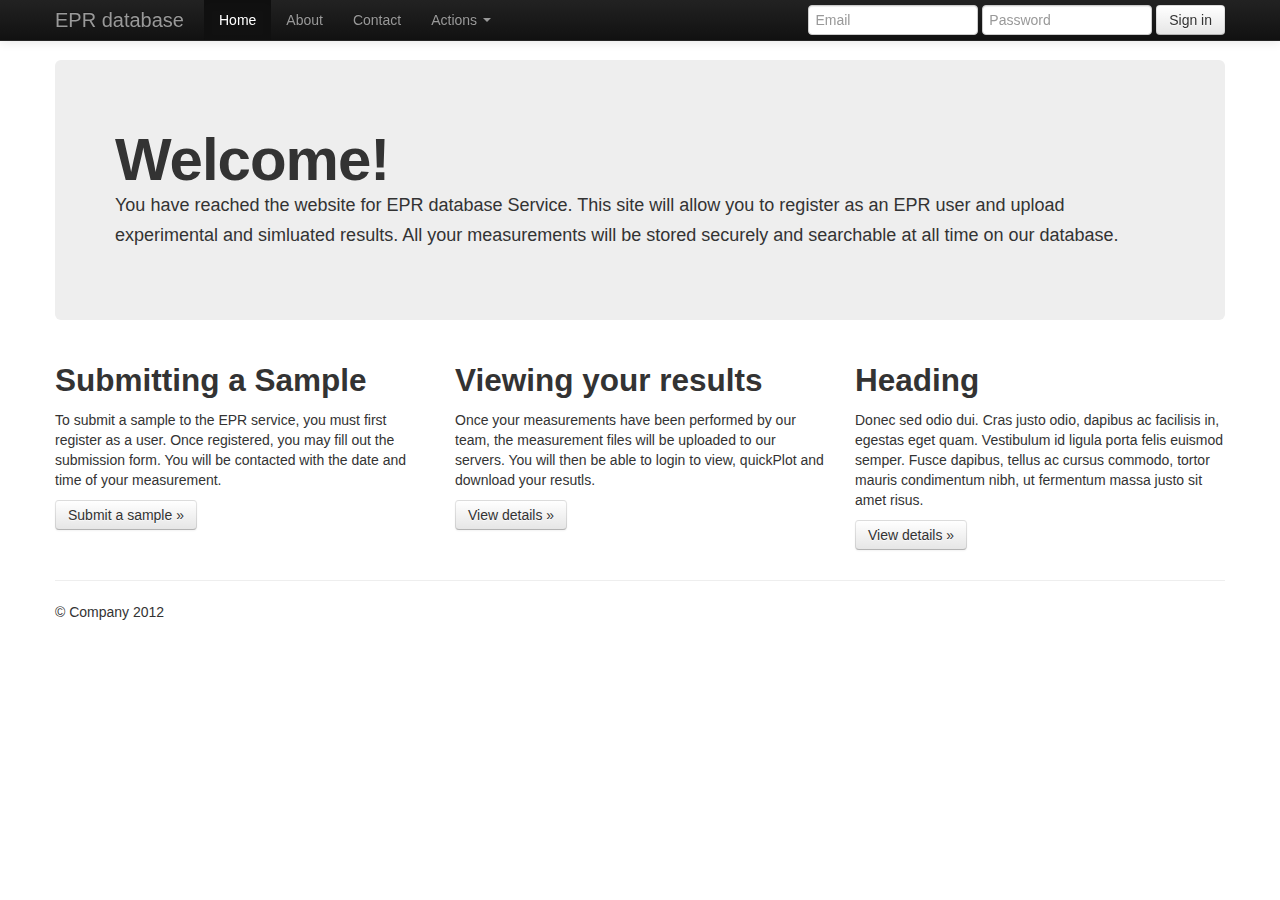
<file: index.html>
<!DOCTYPE html>
<!--[if lt IE 7]>      <html class="no-js lt-ie9 lt-ie8 lt-ie7"> <![endif]-->
<!--[if IE 7]>         <html class="no-js lt-ie9 lt-ie8"> <![endif]-->
<!--[if IE 8]>         <html class="no-js lt-ie9"> <![endif]-->
<!--[if gt IE 8]><!--> <html class="no-js"> <!--<![endif]-->
    <head>
        <meta charset="utf-8">
        <meta http-equiv="X-UA-Compatible" content="IE=edge,chrome=1">
        <title></title>
        <meta name="description" content="">
        <meta name="viewport" content="width=device-width">

        <link rel="stylesheet" href="css/bootstrap.min.css">
        <style>
            body {
                padding-top: 60px;
                padding-bottom: 40px;
            }
        </style>
        <link rel="stylesheet" href="css/bootstrap-responsive.min.css">
        <link rel="stylesheet" href="css/main.css">

        <script src="js/vendor/modernizr-2.6.2-respond-1.1.0.min.js"></script>

    </head>
    <body>
        <!--[if lt IE 7]>
            <p class="chromeframe">You are using an <strong>outdated</strong> browser. Please <a href="http://browsehappy.com/">upgrade your browser</a> or <a href="http://www.google.com/chromeframe/?redirect=true">activate Google Chrome Frame</a> to improve your experience.</p>
        <![endif]-->

        <!-- This code is taken from http://twitter.github.com/bootstrap/examples/hero.html -->

        <div class="navbar navbar-inverse navbar-fixed-top">
            <div class="navbar-inner">
                <div class="container">
                    <a class="btn btn-navbar" data-toggle="collapse" data-target=".nav-collapse">
                        <span class="icon-bar"></span>
                        <span class="icon-bar"></span>
                        <span class="icon-bar"></span>
                    </a>
                    <a class="brand" href="#">EPR database</a>
                    <div class="nav-collapse collapse">
                        <ul class="nav">
                            <li class="active"><a href="#">Home</a></li>
                            <li><a href="#about">About</a></li>
                            <li><a href="#contact">Contact</a></li>
                            <li class="dropdown">
                                <a href="#" class="dropdown-toggle" data-toggle="dropdown">Actions <b class="caret"></b></a>
                                <ul class="dropdown-menu">
                                    <li><a href="upload.html">Upload Files</a></li>
                                    <li><a href="view.html">List Files</a></li>
                                    <li><a href="plot.html">Plot Files</a></li>
                                    <li class="divider"></li>
                                    <li class="nav-header">Nav header</li>
                                    <li><a href="#">Separated link</a></li>
                                    <li><a href="#">One more separated link</a></li>
                                </ul>
                            </li>
                        </ul>
                        <form class="navbar-form pull-right">
                            <input class="span2" type="text" placeholder="Email">
                            <input class="span2" type="password" placeholder="Password">
                            <button type="submit" class="btn">Sign in</button>
                        </form>
                    </div><!--/.nav-collapse -->
                </div>
            </div>
        </div>

        <div class="container">

            <!-- Main hero unit for a primary marketing message or call to action -->
            <div class="hero-unit">
                <h1>Welcome!</h1>
                <p>You have reached the website for EPR database Service. This site will allow you to register as an EPR user and upload experimental and simluated results. All your measurements will be stored securely and searchable at all time on our database.</p>
               
            </div>

            <!-- Example row of columns -->
            <div class="row">
                <div class="span4">
                    <h2>Submitting a Sample</h2>
                    <p>To submit a sample to the EPR service, you must first register as a user. Once registered, you may fill out the submission form. You will be contacted with the date and time of your measurement.</p>
                    <p><a class="btn" href="#">Submit a sample &raquo;</a></p>
                </div>
                <div class="span4">
                    <h2>Viewing your results</h2>
                    <p>Once your measurements have been performed by our team, the measurement files will be uploaded to our servers. You will then be able to login to view, quickPlot and download your resutls.</p>
                    <p><a class="btn" href="#">View details &raquo;</a></p>
               </div>
                <div class="span4">
                    <h2>Heading</h2>
                    <p>Donec sed odio dui. Cras justo odio, dapibus ac facilisis in, egestas eget quam. Vestibulum id ligula porta felis euismod semper. Fusce dapibus, tellus ac cursus commodo, tortor mauris condimentum nibh, ut fermentum massa justo sit amet risus.</p>
                    <p><a class="btn" href="#">View details &raquo;</a></p>
                </div>
            </div>

            <hr>

            <footer>
                <p>&copy; Company 2012</p>
            </footer>

        </div> <!-- /container -->

        <script src="//ajax.googleapis.com/ajax/libs/jquery/1.9.1/jquery.min.js"></script>
        <script>window.jQuery || document.write('<script src="js/vendor/jquery-1.9.1.min.js"><\/script>')</script>

        <script src="js/vendor/bootstrap.min.js"></script>

        <script src="js/plugins.js"></script>
        <script src="js/main.js"></script>
        <script type="text/javascript" src="https://www.google.com/jsapi"></script>
        <script src="http://d3js.org/d3.v3.min.js" charset="utf-8"></script>
        <script src="//ajax.googleapis.com/ajax/libs/jquery/1.9.1/jquery.min.js" ></script>
        <script type="text/javascript" src="js/core.js"></script>
       
        <script>
            var _gaq=[['_setAccount','UA-XXXXX-X'],['_trackPageview']];
            (function(d,t){var g=d.createElement(t),s=d.getElementsByTagName(t)[0];
            g.src=('https:'==location.protocol?'//ssl':'//www')+'.google-analytics.com/ga.js';
            s.parentNode.insertBefore(g,s)}(document,'script'));
        </script>
    </body>
</html>
</file>
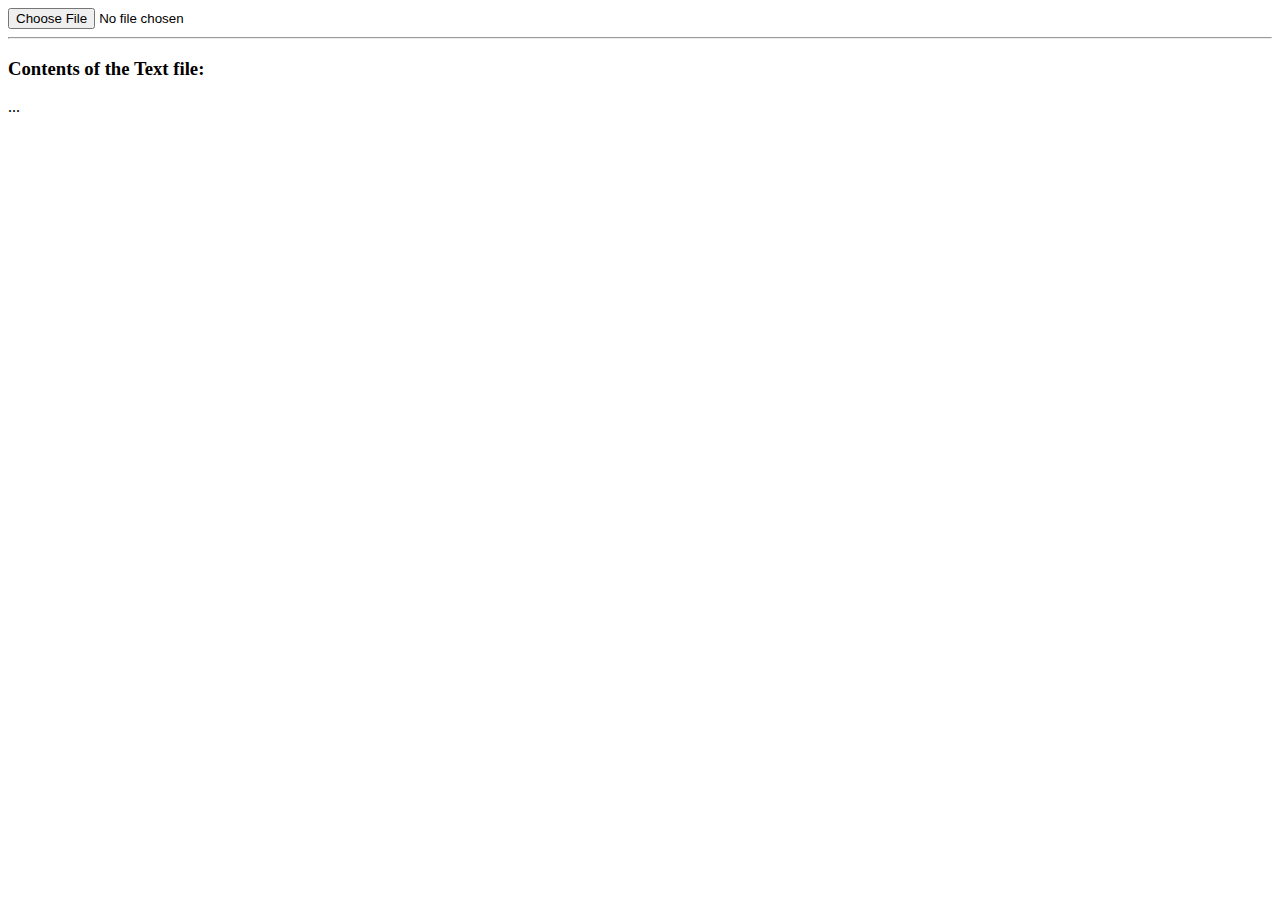
<file: readfile.html>
<!DOCTYPE html>
<html>
  <head>
    <title>Read File (via User Input selection)</title>
    <script>
	// This script takes a file from a user input dialogue and spits out the results
	// 20130528 - Morten Albring 
	var reader; 
	reader = new FileReader();

	function readText(filePath) {
	var output = ""; 
        if(filePath.files && filePath.files[0]) {           
            reader.onload = function (e) {
                output = e.target.result;
                displayContents(output);
            };
            reader.readAsText(filePath.files[0]);
        }
        return true;
    }   

    function displayContents(txt) {
		var txt_lines = txt.split('\n');
		var number_of_lines = txt_lines.length;
		
		var firstCol = new Array();
		var secondCol = new Array();
		for (var i=0;i<number_of_lines;i++) {
		// This is the specific formatting of my data to split the line into columns
		firstCol[i] = parseFloat(txt_lines[i].substring(0,25));
		secondCol[i] = parseFloat(txt_lines[i].substring(28,44));		
		}
		
        var el = document.getElementById('main'); 
        el.innerHTML = firstCol; 
    }   
	</script>

</head>
<body>
    <div id="container">    
        <input type="file" onchange='readText(this)' />
        <br/>
        <hr/>   
        <h3>Contents of the Text file:</h3>
        <div id="main">
            ...
        </div>
    </div>
</body>
</html>
</file>
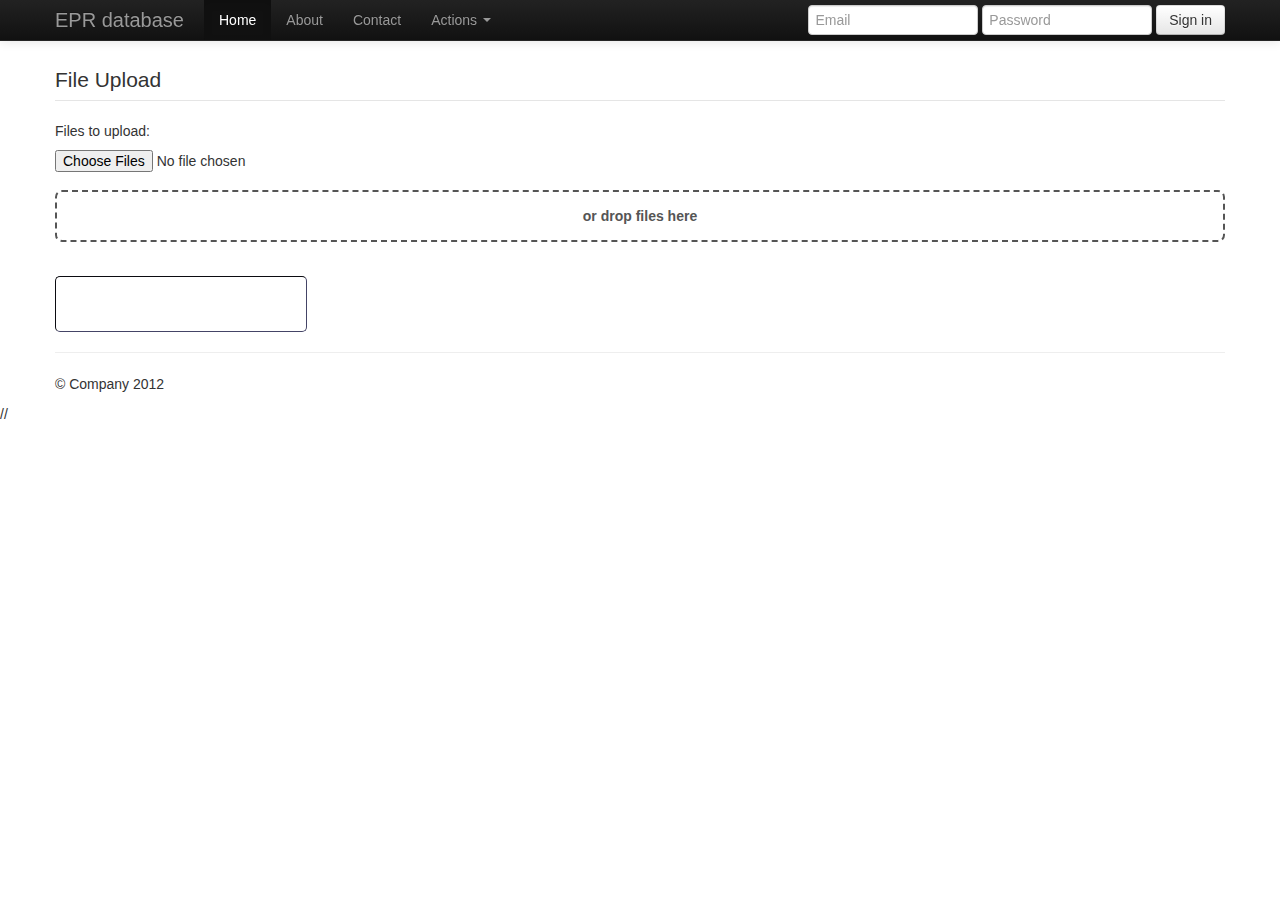
<file: upload.html>
<!DOCTYPE html>
<!--[if lt IE 7]>      <html class="no-js lt-ie9 lt-ie8 lt-ie7"> <![endif]-->
<!--[if IE 7]>         <html class="no-js lt-ie9 lt-ie8"> <![endif]-->
<!--[if IE 8]>         <html class="no-js lt-ie9"> <![endif]-->
<!--[if gt IE 8]><!--> <html class="no-js"> <!--<![endif]-->
    <head>
        <meta charset="utf-8">
        <meta http-equiv="X-UA-Compatible" content="IE=edge,chrome=1">
        <title></title>
        <meta name="description" content="">
        <meta name="viewport" content="width=device-width">

        <link rel="stylesheet" href="css/bootstrap.min.css">
        <style>
            body {
                padding-top: 60px;
                padding-bottom: 40px;
            }
        </style>
        <link rel="stylesheet" href="css/bootstrap-responsive.min.css">
        <link rel="stylesheet" href="css/main.css">

        <script src="js/vendor/modernizr-2.6.2-respond-1.1.0.min.js"></script>
        <script type="text/javascript" src="https://www.google.com/jsapi"></script>
        <script src="http://d3js.org/d3.v3.min.js" charset="utf-8"></script>
       
        <script type="text/javascript" src="js/core.js"></script>

    </head>
    <body>
        <!--[if lt IE 7]>
            <p class="chromeframe">You are using an <strong>outdated</strong> browser. Please <a href="http://browsehappy.com/">upgrade your browser</a> or <a href="http://www.google.com/chromeframe/?redirect=true">activate Google Chrome Frame</a> to improve your experience.</p>
        <![endif]-->

        <!-- This code is taken from http://twitter.github.com/bootstrap/examples/hero.html -->

        <div class="navbar navbar-inverse navbar-fixed-top">
            <div class="navbar-inner">
                <div class="container">
                    <a class="btn btn-navbar" data-toggle="collapse" data-target=".nav-collapse">
                        <span class="icon-bar"></span>
                        <span class="icon-bar"></span>
                        <span class="icon-bar"></span>
                    </a>
                    <a class="brand" href="#">EPR database</a>
                    <div class="nav-collapse collapse">
                        <ul class="nav">
                            <li class="active"><a href="#">Home</a></li>
                            <li><a href="#about">About</a></li>
                            <li><a href="#contact">Contact</a></li>
                            <li class="dropdown">
                                <a href="#" class="dropdown-toggle" data-toggle="dropdown">Actions <b class="caret"></b></a>
                                <ul class="dropdown-menu">
                                    <li><a href="upload.html">Upload Files</a></li>
                                    <li><a href="view.html">List Files</a></li>
                                    <li><a href="plot.html">Plot Files</a></li>
                                    <li class="divider"></li>
                                    <li class="nav-header">Nav header</li>
                                    <li><a href="#">Separated link</a></li>
                                    <li><a href="#">One more separated link</a></li>
                                </ul>
                            </li>
                        </ul>
                        <form class="navbar-form pull-right">
                            <input class="span2" type="text" placeholder="Email">
                            <input class="span2" type="password" placeholder="Password">
                            <button type="submit" class="btn">Sign in</button>
                        </form>
                    </div><!--/.nav-collapse -->
                </div>
            </div>
        </div>

        <div class="container">

            <form enctype="multipart/form-data" id="fileupload" action="server/upload_file.php"> 
                <fieldset>
                    <legend>File Upload</legend>
                    <input type="hidden" id="MAX_FILE_SIZE" name="MAX_FILE_SIZE" value="30000" />
                    <div>
                        <label for="fileselect">Files to upload:</label>
                        <input type="file" id="fileselect" name="fileselect[]" multiple="multiple" />
                        <div id="filedrag">or drop files here</div>
                    </div>
                
                    <div id="submitbutton">
                        <button type="submit">Upload Files</button>
                    </div> 
                </fieldset>     
               <!--  <input type="file" onchange='' name="file" />
                <input type="button" value="upload" id="upload" /> -->
            </form>
            <div id="total_progress"></div>
            <div id="progress"></div>
            <div id="messages">
            </div>
            <hr>

            <footer>
                <p>&copy; Company 2012</p>
            </footer>

        </div> <!-- /container -->

        <script src="//ajax.googleapis.com/ajax/libs/jquery/1.9.1/jquery.min.js"></script>
        <script>window.jQuery || document.write('<script src="js/vendor/jquery-1.9.1.min.js"><\/script>')
        </script>
        //  <script type="text/javascript">


                    //  var reader; 
                    // reader = new FileReader();
        //             //readText from external file
        //             window.onload = function(){
        //                 //getOutput('Cr7NipCr7NigJ0.0000sigma0.8400sigmaMF0.0200.epr');
        //                 //load filenames from db
        //                 //getFileNames();

        //                 //ajax request to send uploaded file to mongodb
        //                 $('#upload').click(function(){
        //                     var formdata = new FormData($('form#fileupload')[0]);
                           
        //                     $.ajax({
        //                         url:'server/upload_file.php',
        //                         type: 'POST',
        //                         success: function(data){
        //                              $('#fileupload').append(data);
        //                             if(data==='true'){
        //                                 $('#fileupload').append('file is already in database');
        //                                 $('form#fileupload')[0].reset();
        //                             }
        //                             else{
        //                                // getFileNames();
        //                                 $('#fileupload').append('File uploaded');
        //                                 $('form#fileupload')[0].reset();
        //                             }
        //                         },
        //                         data: formdata,
        //                         cache: false,
        //                         contentType: false,
        //                         processData: false
        //                     })
        //                 })
        //             }
        // </script>

        <script src="js/vendor/bootstrap.min.js"></script>

        <script src="js/plugins.js"></script>
        <script src="js/main.js"></script>
        <script src="js/filedrag.js"></script>
        <script>
            var _gaq=[['_setAccount','UA-XXXXX-X'],['_trackPageview']];
            (function(d,t){var g=d.createElement(t),s=d.getElementsByTagName(t)[0];
            g.src=('https:'==location.protocol?'//ssl':'//www')+'.google-analytics.com/ga.js';
            s.parentNode.insertBefore(g,s)}(document,'script'));
        </script>
    </body>
</html>
</file>
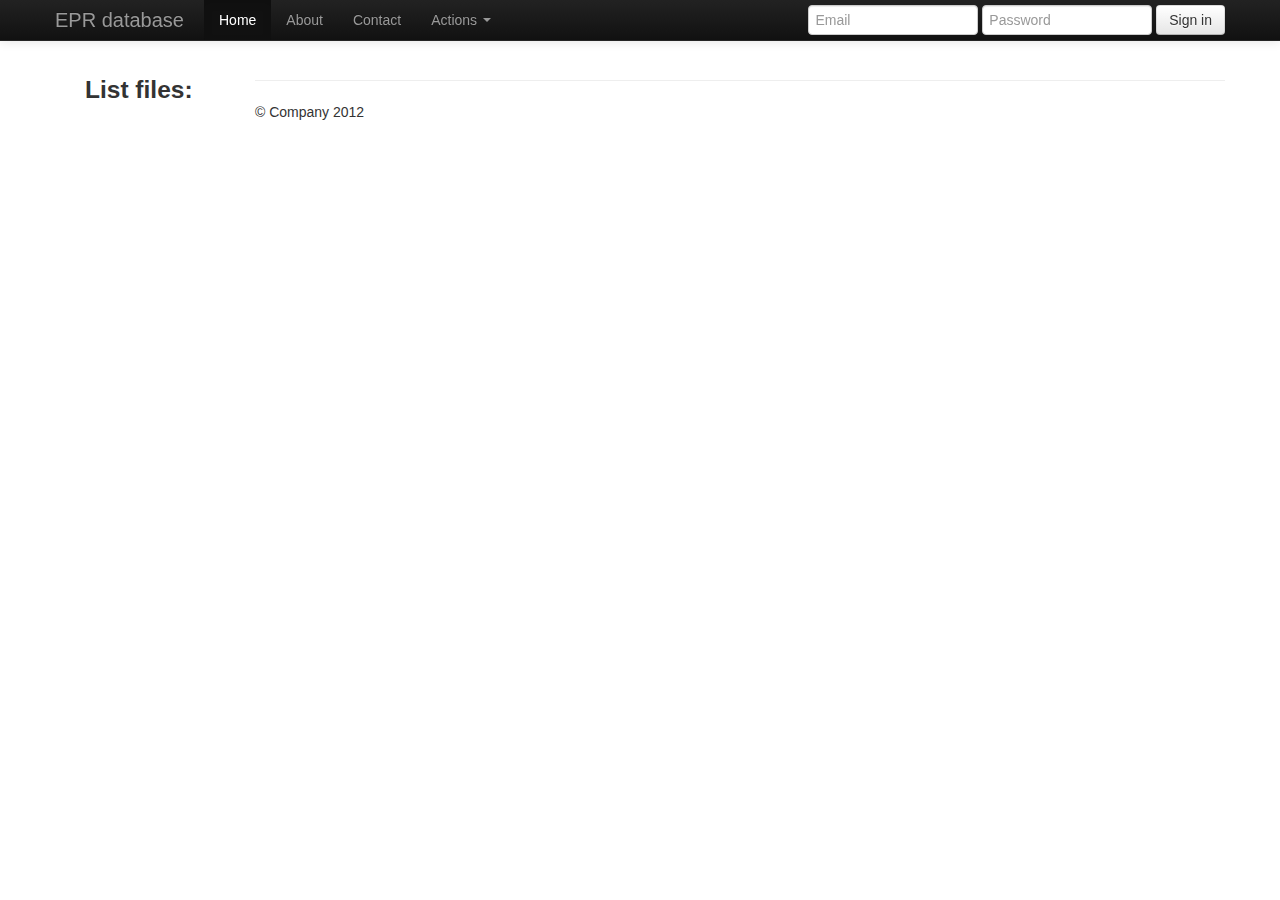
<file: view.html>
<!DOCTYPE html>
<!--[if lt IE 7]>      <html class="no-js lt-ie9 lt-ie8 lt-ie7"> <![endif]-->
<!--[if IE 7]>         <html class="no-js lt-ie9 lt-ie8"> <![endif]-->
<!--[if IE 8]>         <html class="no-js lt-ie9"> <![endif]-->
<!--[if gt IE 8]><!--> <html class="no-js"> <!--<![endif]-->
    <head>
        <meta charset="utf-8">
        <meta http-equiv="X-UA-Compatible" content="IE=edge,chrome=1">
        <title></title>
        <meta name="description" content="">
        <meta name="viewport" content="width=device-width">

        <link rel="stylesheet" href="css/bootstrap.min.css">
        <style>
            body {
                padding-top: 60px;
                padding-bottom: 40px;
            }
        </style>
        <link rel="stylesheet" href="css/bootstrap-responsive.min.css">
        <link rel="stylesheet" href="css/main.css">
		<link rel="stylesheet" type="text/css" href="css/plot.css">

        <script src="js/vendor/modernizr-2.6.2-respond-1.1.0.min.js"></script>

    </head>
    <body>
        <!--[if lt IE 7]>
            <p class="chromeframe">You are using an <strong>outdated</strong> browser. Please <a href="http://browsehappy.com/">upgrade your browser</a> or <a href="http://www.google.com/chromeframe/?redirect=true">activate Google Chrome Frame</a> to improve your experience.</p>
        <![endif]-->

        <!-- This code is taken from http://twitter.github.com/bootstrap/examples/hero.html -->

        <div class="navbar navbar-inverse navbar-fixed-top">
            <div class="navbar-inner">
                <div class="container">
                    <a class="btn btn-navbar" data-toggle="collapse" data-target=".nav-collapse">
                        <span class="icon-bar"></span>
                        <span class="icon-bar"></span>
                        <span class="icon-bar"></span>
                    </a>
                    <a class="brand" href="#">EPR database</a>
                    <div class="nav-collapse collapse">
                        <ul class="nav">
                            <li class="active"><a href="index.html">Home</a></li>
                            <li><a href="#about">About</a></li>
                            <li><a href="#contact">Contact</a></li>
                            <li class="dropdown">
                                <a href="#" class="dropdown-toggle" data-toggle="dropdown">Actions <b class="caret"></b></a>
                                <ul class="dropdown-menu">
                                    <li><a href="upload.html">Upload Files</a></li>
                                    <li><a href="view.html">List Files</a></li>
                                    <li><a href="plot.html">Plot Files</a></li>
                                    <li class="divider"></li>
                                    <li class="nav-header">Nav header</li>
                                    <li><a href="#">Separated link</a></li>
                                    <li><a href="#">One more separated link</a></li>
                                </ul>
                            </li>
                        </ul>
                        <form class="navbar-form pull-right">
                            <input class="span2" type="text" placeholder="Email">
                            <input class="span2" type="password" placeholder="Password">
                            <button type="submit" class="btn">Sign in</button>
                        </form>
                    </div><!--/.nav-collapse -->
                </div>
            </div>
        </div>

        <div class="container">

            
                <div class="span2"> 
                    <h3>List files:</h3>
                    <div id="fileList">
                    </div>
                </div>
				<div id="chart" align="right">
				</div>
            
            <hr>

            <footer>
                <p>&copy; Company 2012</p>
            </footer>

        </div> <!-- /container -->

        <script src="//ajax.googleapis.com/ajax/libs/jquery/1.9.1/jquery.min.js"></script>
        <script>window.jQuery || document.write('<script src="js/vendor/jquery-1.9.1.min.js"><\/script>')</script>

        <script src="js/vendor/bootstrap.min.js"></script>

        <script src="js/plugins.js"></script>
        <script src="js/main.js"></script>
        <script type="text/javascript" src="https://www.google.com/jsapi"></script>
        <script src="http://d3js.org/d3.v3.min.js" charset="utf-8"></script>
        <script src="//ajax.googleapis.com/ajax/libs/jquery/1.9.1/jquery.min.js" ></script>
        <script type="text/javascript" src="js/core.js"></script>
		
        <script type="text/javascript">
            var reader; 
            reader = new FileReader();
            //readText from external file
            window.onload = function(){
                //getOutput('Cr7NipCr7NigJ0.0000sigma0.8400sigmaMF0.0200.epr');
                //load filenames from db
                getFileNames();

                
            }
        </script>
        <script>
            var _gaq=[['_setAccount','UA-XXXXX-X'],['_trackPageview']];
            (function(d,t){var g=d.createElement(t),s=d.getElementsByTagName(t)[0];
            g.src=('https:'==location.protocol?'//ssl':'//www')+'.google-analytics.com/ga.js';
            s.parentNode.insertBefore(g,s)}(document,'script'));
        </script>
    </body>
</html>
</file>
<file: css/main.css>
/* ==========================================================================
   Author's custom styles
   ========================================================================== */


#filedrag{
	display:none;
	font-weight: bold;
	text-align: center;
	padding: 1em 0;
	margin: 1em 0;
	color: #555;
	border: 2px dashed #555;
	border-radius: 7px;
	cursor: default;
}

#filedrag.hover{
	color: #f00;
	border-color: #f00;
	border-style: solid;
	box-shadow: inset 0 3px 4px #888;
}

#progress p{
	display: block;
	width: 240px;
	padding: 2px 5px;
	margin: 2px 0;
	border: 1px inset #446;
	border-radius: 5px;
	background: "img/progress.png" no-repeat;
	background-position: 100% 0;
}

#progress p.success {
	background: #0c0 none 0 0 no-repeat;
}

#progress p.failed {
	background: #c00 none 0 0 no-repeat;
}
#total_progress p{
	display: block;
	width: 240px;
	height:50px;
	padding: 2px 5px;
	margin: 2px 0;
	border: 1px inset #446;
	border-radius: 5px;
	background-image: url('../img/progress.png');
	background-position: 100% 0;
}

#total_progress p.success {
	background: #0c0 none 0 0 no-repeat;
}

#total_progress p.failed {
	background: #c00 none 0 0 no-repeat;
}
</file>
<file: css/plot.css>
.grid .tick {
    stroke: lightgrey;
    opacity: 0.7;
}
.grid path {
    stroke-width: 2;
}
.axis path, .axis line {
    fill: none;
    stroke: #000000;
    shape-rendering: crispEdges;
}
.line {
    fill: none;
    stroke: steelblue;
    stroke-width: 3px;
}

.axis text {
	font-family: sans-serif;
	font-size: 11px;

}

.chart {
background-color: grey; 
}
</file>
